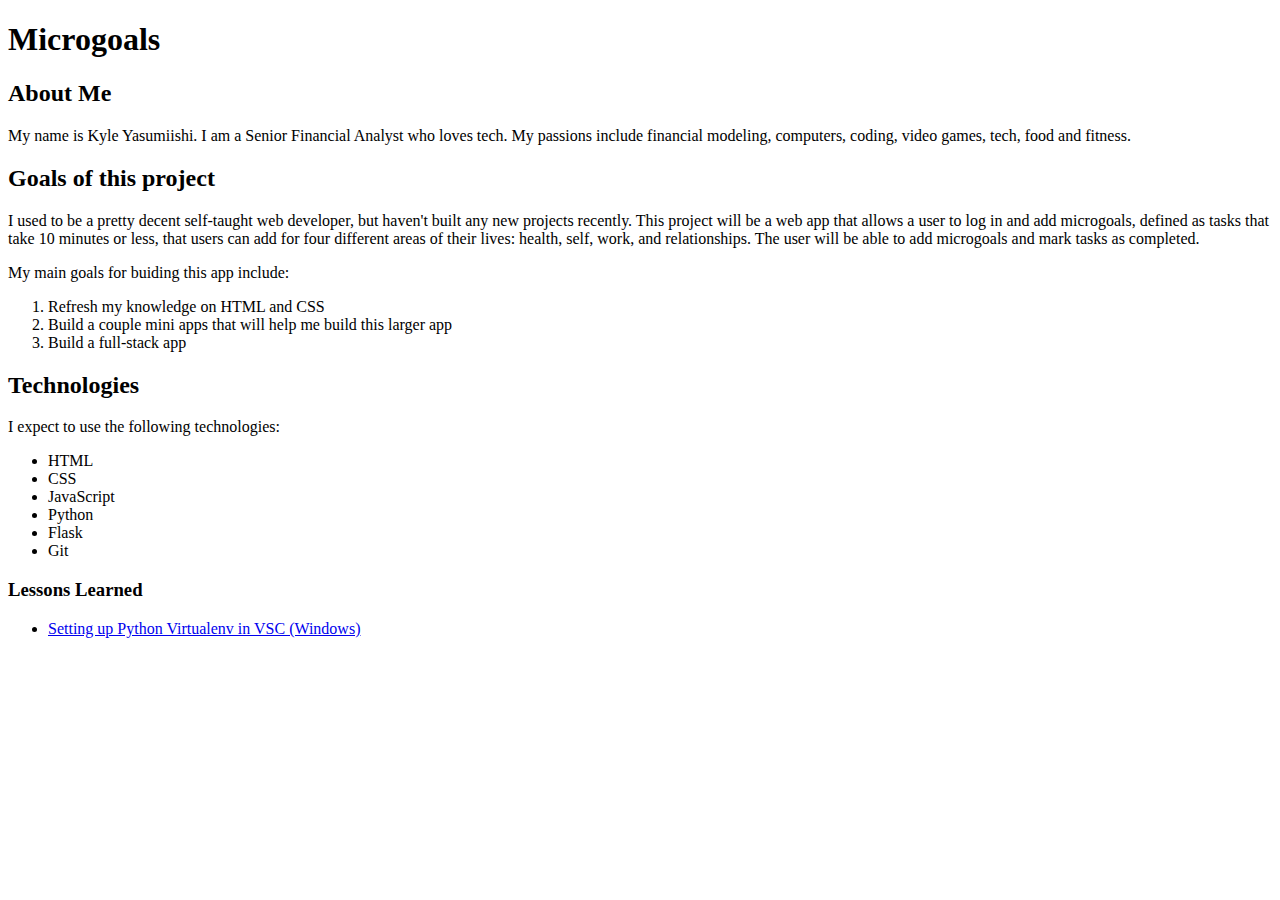
<file: index.html>
<!DOCTYPE html>
<html>
    <head>
        <meta charset="utf-8">
        <title>Microgoals Home</title>
    </head>
    <body>
        <h1>Microgoals</h1>
        <h2>About Me</h2>
        <p>
            My name is Kyle Yasumiishi. I am a Senior Financial Analyst who loves tech. My passions include financial modeling, computers, coding, video games, tech, food and fitness.
        </p>
        <h2>Goals of this project</h2>
        <p>
            I used to be a pretty decent self-taught web developer, but haven't built any new projects recently. This project will be a web app that allows a user to log in and add microgoals, defined as tasks that take 10 minutes or less, that users can add for four different areas of their lives: health, self, work, and relationships. The user will be able to add microgoals and mark tasks as completed.  
        </p>
        <p>
            My main goals for buiding this app include:
            <ol>
                <li>Refresh my knowledge on HTML and CSS</li>
                <li>Build a couple mini apps that will help me build this larger app</li>
                <li>Build a full-stack app</li>
            </ol>
        </p>
        <h2>Technologies</h2>
        <p>I expect to use the following technologies:</p>
        <ul>
            <li>HTML</li>
            <li>CSS</li>
            <li>JavaScript</li>
            <li>Python</li>
            <li>Flask</li>
            <li>Git</li>
        </ul>
        <h3>Lessons Learned</h3>
        <ul>
            <li><a href="https://www.youtube.com/watch?v=8u-HO8dVfCI&t=160s">Setting up Python Virtualenv in VSC (Windows)</a></li>
        </ul>
    </body>
</html>
</file>
